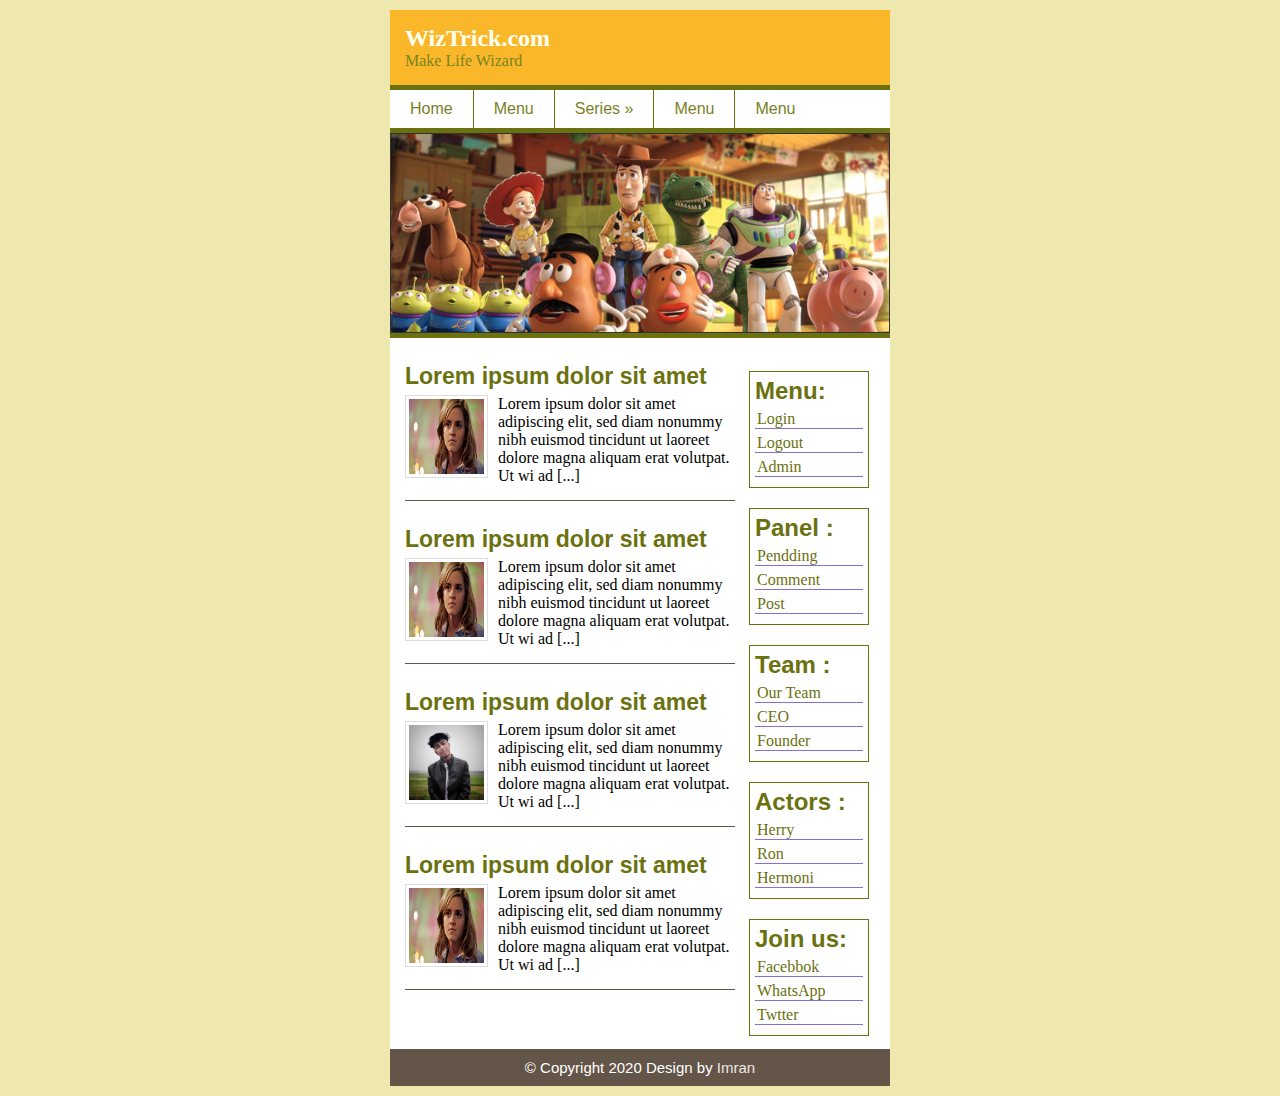
<file: index.html>
<!DOCTYPE html>
<html lang="en-US">
<head>

	<meta charset="UTF-8">
	<title>Home Page |Imran Ahmed</title>	
	
	 <link rel="stylesheet" href="themes/default/default.css" type="text/css" media="screen" />
    <link rel="stylesheet" href="themes/light/light.css" type="text/css" media="screen" />
    <link rel="stylesheet" href="themes/dark/dark.css" type="text/css" media="screen" />
    <link rel="stylesheet" href="themes/bar/bar.css" type="text/css" media="screen" />
    <link rel="stylesheet" href="css/nivo-slider.css" type="text/css" media="screen" />
	
	
	<link rel="stylesheet" href="style.css">
	<link rel="icon" href="img/favicon.png"/>
	<link rel="shortcut icon" href="img/favicon.ico"/>
	
	
	</head>
<body>
	
	<div id="wrapper">
		<header>
			<div id="header">
				<h2>WizTrick.com</h2>
				<p>Make Life Wizard</p>
			
			</div>
		</header>
			
		<nav>
			<div id="nav"> 
				<ul>
					<li><a href="index.html">Home</a></li>
					<li><a href="inside.html">Menu</a></li>
					<li><a href="#">Series &raquo;</a>
						<ul>
							<li><a href="#">Wordpress</a></li>
							<li><a href="#">Web Design</a></li>
							<li><a href="#">SEO</a></li>
							<li><a href="#">Hacking</a></li>
						</ul>
					<li><a href="#">Menu</a></li>
					<li><a href="#">Menu</a></li>
				</ul>
			</div>
		</nav>
		
		<section>
			
			<div class="slider-wrapper theme-bar">
				<div id="slider" class="nivoSlider">
				  
				  <img src="img/toystory.jpg"/>
				  <img src="img/up.jpg"/>
				  <img src="img/walle.jpg"/>
				  <img src="img/nemo.jpg"/>
				  
				</div>
            </div>

					
		</section>
		
		<div id="content_wrapper"> 
			<div id="content">
					<article id="main_article_single">
						<h2>Lorem ipsum dolor sit amet</h2>
						<div id="imgp_wrap">
							<img src="img/emma.jpg" alt="" />
							<p>Lorem ipsum dolor sit amet adipiscing elit, sed diam nonummy nibh euismod tincidunt ut laoreet dolore magna aliquam erat volutpat. Ut wi ad [...]</p>
						</div>
					</article>
					<article id="main_article_single">
						<h2>Lorem ipsum dolor sit amet</h2>
						<div id="imgp_wrap">
							<img src="img/imran.jpg" alt="" />
							<p>Lorem ipsum dolor sit amet adipiscing elit, sed diam nonummy nibh euismod tincidunt ut laoreet dolore magna aliquam erat volutpat. Ut wi ad [...]</p>
						</div>
					</article>
					<article id="main_article_single">
						<h2>Lorem ipsum dolor sit amet</h2>
						<div id="imgp_wrap">
							<img src="img/khokon.jpg" alt="" />
							<p>Lorem ipsum dolor sit amet adipiscing elit, sed diam nonummy nibh euismod tincidunt ut laoreet dolore magna aliquam erat volutpat. Ut wi ad [...]</p>
						</div>
					</article>
					<article id="main_article_single">
						<h2>Lorem ipsum dolor sit amet</h2>
						<div id="imgp_wrap">
							<img src="img/imran.jpg" alt="" />
							<p>Lorem ipsum dolor sit amet adipiscing elit, sed diam nonummy nibh euismod tincidunt ut laoreet dolore magna aliquam erat volutpat. Ut wi ad [...]</p>
						</div>
					</article>					
				</div>
			<div id="sider">
				<aside id="menubar"> 
					<h2>Menu:</h2>
					<ul>
						<li><a href="admin/login.html">Login </a></li>
						<li><a href="admin/logout.html">Logout </a></li>
						<li><a href="admin/admin.html">Admin </a></li>
					
					</ul>
				</aside>
				
				<aside id="menubar"> 
					<h2>Panel :</h2>
					<ul>
						<li><a href="#">Pendding </a></li>
						<li><a href="#">Comment </a></li>
						<li><a href="#">Post </a></li>
						
					</ul>
				</aside>
				
				<aside id="menubar"> 
					<h2>Team :</h2>
					<ul>
						<li><a onclick="thanks()" href="#">Our Team</a></li>
						<li><a  onclick="thanks()" href="#">CEO </a></li>
						<li><a onclick="thanks()" href="#">Founder </a></li>
					</ul>
				</aside>
				
				<aside id="menubar"> 
					<h2>Actors :</h2>
					<ul>
						<li><a onclick="thanks()" href="#">Herry</a></li>
						<li><a onclick="thanks()" href="#">Ron </a></li>
						<li><a onclick="thanks()"  href="#">Hermoni </a></li>
						
					</ul>
				</aside>
				<aside id="menubar"> 
					<h2>Join us:</h2>
					<ul>
						<li><a onclick="thanks()" href="#">Facebbok </a></li>
						<li><a onclick="thanks()" href="#">WhatsApp </a></li>
						<li><a onclick="thanks()" href="#">Twtter </a></li>
						
					</ul>
				</aside>
				
			</div>
		</div>
		
		<footer> 
			<div id="footer"> 
				<p>&copy Copyright 2020 Design by <a href="https://fb.me/rx.imraan">Imran</a></p>
			</div>
		</footer>
	</div>
	
	
	<script>
			function thanks(){
			 alert("Hey Guys , Now We are working on this function, Thanks for your Interested")
			}
		</script>
	
	 <script type="text/javascript" src="js/jquery-1.9.0.min.js"></script>
    <script type="text/javascript" src="js/jquery.nivo.slider.js"></script>
    <script type="text/javascript">
    $(window).load(function() {
        $('#slider').nivoSlider();
    });
    </script>

</body>
</html>
</file>
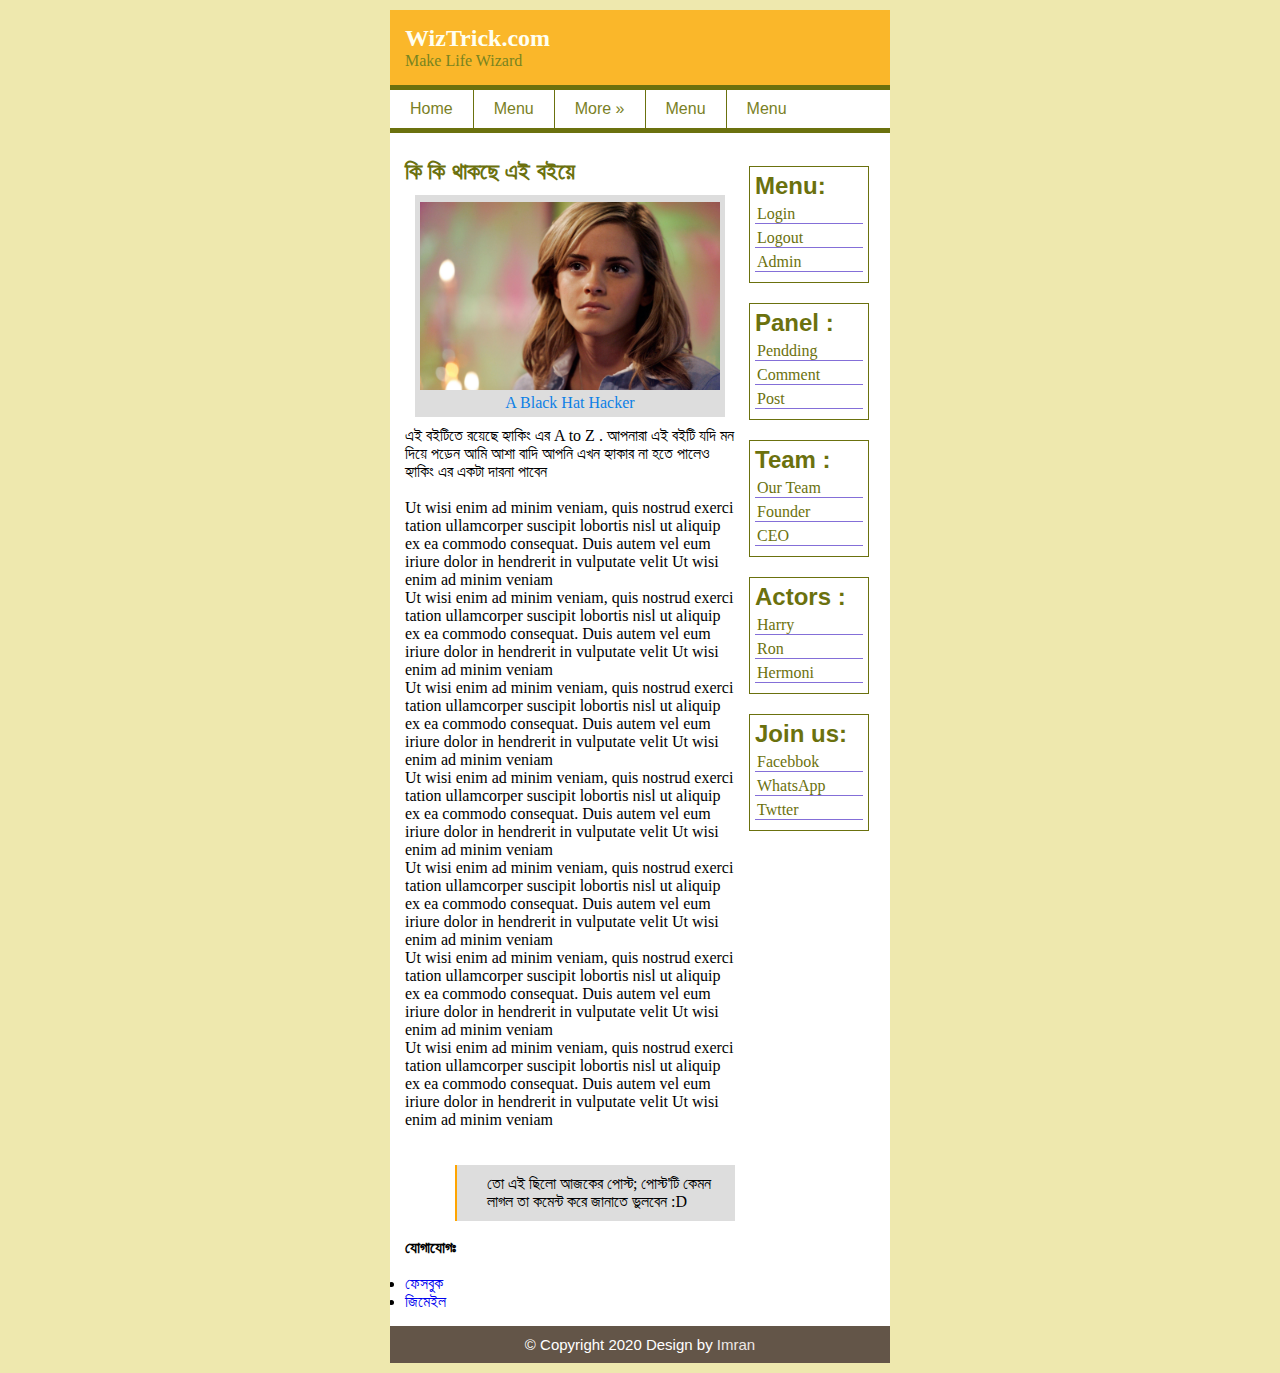
<file: inside.html>
<!DOCTYPE HTML>
<html lang="en-US">
<head>

	<meta charset="UTF-8">
	<title>Inside page | Imran</title>	
	
	<link rel="stylesheet" href="style.css">
	<link rel="stylesheet" href="admin/login.css">
	
	<link rel="shortcut icon" href="img/favicon.ico"/>
	<link rel="icon" href="img/favicon.png"/>

	
	
	</head>
	<body>
	
	<div id="wrapper">
		<header>
			<div id="header">
				<h2>WizTrick.com</h2>
				<p>Make Life Wizard</p>
			
			</div>
		</header>
			
		<nav>
			<div id="nav"> 
				<ul>
					<li><a href="index.html">Home</a></li>
					<li><a href="#">Menu</a></li>
					<li><a href="#">More &raquo;</a>
						<ul>
							<li><a href="#">Pendding Post</a></li>
							<li><a href="#">Pendding comment</a></li>
							<li><a href="#">Admin Panel</a></li>
							<li><a href="#">Report</a></li>
						</ul>
					<li><a href="#">Menu</a></li>
					<li><a href="#">Menu</a></li>
				</ul>
			</div>
		</nav>
		
		
		
		<div id="content_wrapper"> 
			<div id="content">
				<h2>কি কি থাকছে এই বইয়ে </h2>
				
				
				
				
				
			 <figure>
			 
				<img src="img/hacker.jpg" alt="Black hat hacker" />
				<figcaption>A Black Hat Hacker</figcaption>
				
			 </figure>
				
				
				<p>এই বইটিতে রয়েছে হ্যাকিং এর A to Z . আপনারা এই বইটি যদি মন দিয়ে পড়েন আমি আশা বাদি আপনি এখন হ্যাকার না হতে পালেও হ্যাকিং এর একটা দারনা পাবেন</p><br>
				
				
				<p>Ut wisi enim ad minim veniam, quis nostrud exerci tation ullamcorper suscipit lobortis nisl ut aliquip ex ea commodo consequat. Duis autem vel eum iriure dolor in hendrerit in vulputate velit Ut wisi enim ad minim veniam</p>
				<p>Ut wisi enim ad minim veniam, quis nostrud exerci tation ullamcorper suscipit lobortis nisl ut aliquip ex ea commodo consequat. Duis autem vel eum iriure dolor in hendrerit in vulputate velit Ut wisi enim ad minim veniam</p>
				<p>Ut wisi enim ad minim veniam, quis nostrud exerci tation ullamcorper suscipit lobortis nisl ut aliquip ex ea commodo consequat. Duis autem vel eum iriure dolor in hendrerit in vulputate velit Ut wisi enim ad minim veniam</p>
				<p>Ut wisi enim ad minim veniam, quis nostrud exerci tation ullamcorper suscipit lobortis nisl ut aliquip ex ea commodo consequat. Duis autem vel eum iriure dolor in hendrerit in vulputate velit Ut wisi enim ad minim veniam</p>
				<p>Ut wisi enim ad minim veniam, quis nostrud exerci tation ullamcorper suscipit lobortis nisl ut aliquip ex ea commodo consequat. Duis autem vel eum iriure dolor in hendrerit in vulputate velit Ut wisi enim ad minim veniam</p>
				<p>Ut wisi enim ad minim veniam, quis nostrud exerci tation ullamcorper suscipit lobortis nisl ut aliquip ex ea commodo consequat. Duis autem vel eum iriure dolor in hendrerit in vulputate velit Ut wisi enim ad minim veniam</p>
				<p>Ut wisi enim ad minim veniam, quis nostrud exerci tation ullamcorper suscipit lobortis nisl ut aliquip ex ea commodo consequat. Duis autem vel eum iriure dolor in hendrerit in vulputate velit Ut wisi enim ad minim veniam</p>
				
				
				<br>
				<br>
				
				<blockquote>
					<p>তো এই ছিলো আজকের পোস্ট; পোস্ট'টি কেমন লাগল তা কমেন্ট করে জানাতে ভুলবেন :D </p> 
				</blockquote>
				
				<br>
				
					
				<p>
					<b>যোগাযোগঃ</b>
				</p><br />				
				<li><a href="fb.me/rx.imraan">ফেসবুক
				</a></li>
				<li><a href="mail=imran@wiztrick.com"> জিমেইল </a></li>
			
			
			
			</div>
			
			
			<div id="sider">
				<aside id="menubar"> 
					<h2>Menu:</h2>
					<ul>
						<li><a href="admin/login.html">Login </a></li>
						<li><a href="admin/logout.html">Logout </a></li>
						<li><a href="#">Admin </a></li>
					
					</ul>
				</aside>
				
				<aside id="menubar"> 
					<h2>Panel :</h2>
					<ul>
						<li><a href="#">Pendding </a></li>
						<li><a href="#">Comment </a></li>
						<li><a href="#">Post </a></li>
						
					</ul>
				</aside>
				
				<aside id="menubar"> 
					<h2>Team :</h2>
					<ul>
						<li><a href="#">Our Team </a></li>
						<li><a href="#">Founder </a></li>
						<li><a href="#">CEO </a></li>
						
					</ul>
				</aside>
				
				<aside id="menubar"> 
					<h2>Actors :</h2>
					<ul>
						<li><a href="#">Harry</a></li>
						<li><a href="#">Ron </a></li>
						<li><a href="#">Hermoni </a></li>
						
					</ul>
				</aside>
				<aside id="menubar"> 
					<h2>Join us:</h2>
					<ul>
						<li><a href="#">Facebbok </a></li>
						<li><a href="#">WhatsApp </a></li>
						<li><a href="#">Twtter </a></li>
						
					</ul>
				</aside>
			</div>
		</div>
		
		<footer> 
			<div id="footer"> 
				<p>&copy Copyright 2020 Design by <a href="https://fb.me/rx.imraan">Imran</a></p>
			</div>
		</footer>
	</div>
</body>
</html>
</file>
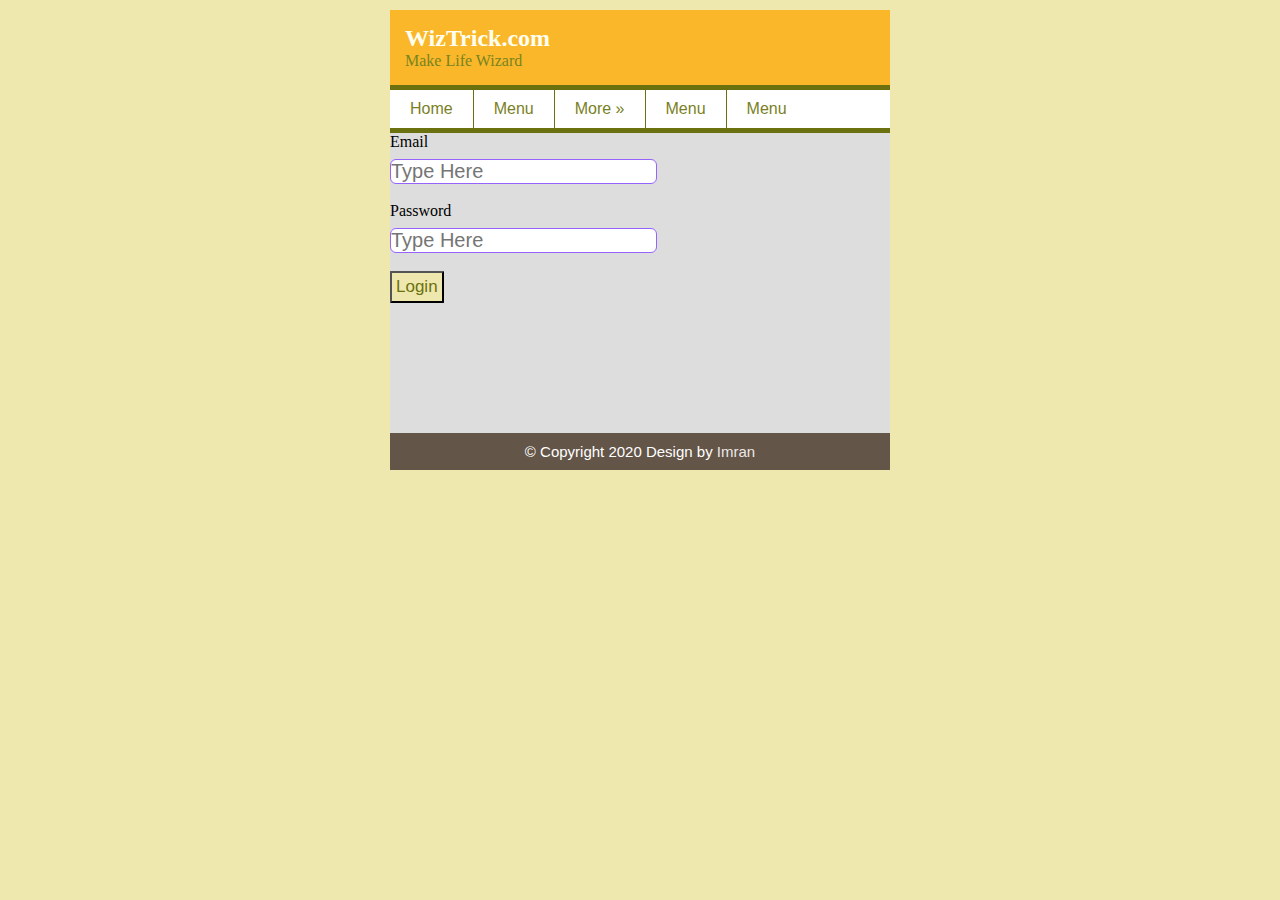
<file: admin/login.html>
<!DOCTYPE HTML>
<html lang="en-US">
<head>

	<meta charset="UTF-8">
	<title>Login page | Imran</title>	
	
	<link rel="stylesheet" href="../style.css">
	<link rel="stylesheet" href="login.css">
	
	<link rel="shortcut icon" href="img/favicon.ico"/>
	<link rel="icon" href="img/favicon.png"/>

	
	
	</head>
	<body>
	
	<div id="wrapper">
		<header>
			<div id="header">
				<h2>WizTrick.com</h2>
				<p>Make Life Wizard</p>
			
			</div>
		</header>
			
		<nav>
			<div id="nav"> 
				<ul>
					<li><a href="../index.html">Home</a></li>
					<li><a href="../inside.html">Menu</a></li>
					<li><a href="#">More &raquo;</a>
						<ul>
							<li><a href="#">Pendding Post</a></li>
							<li><a href="#">Pendding comment</a></li>
							<li><a href="#">Admin Panel</a></li>
							<li><a href="#">Report</a></li>
						</ul>
					<li><a href="#">Menu</a></li>
					<li><a href="#">Menu</a></li>
				</ul>
			</div>
		</nav>
		
		
		
		<div id="login-wrapper">
		
		
				<form method="post" action="http://localhost/qa/login?=">

				<p class="p">Email</p>
				
				
				<input type="email" placeholder="Type Here">
				<br><br>
				
				
				<p class="p">Password</p> 
				<input type="password" placeholder="Type Here">
				<br><br>
				
				
				<p class="p"><input value="Login" type="submit"></p>
				
				
				</form>
	
		
		</div>
		
		
		
		<footer> 
			<div id="footer"> 
				<p>&copy Copyright 2020 Design by <a href="https://fb.me/rx.imraan">Imran</a></p>
			</div>
		</footer>
	</div>
</body>
</html>
</file>
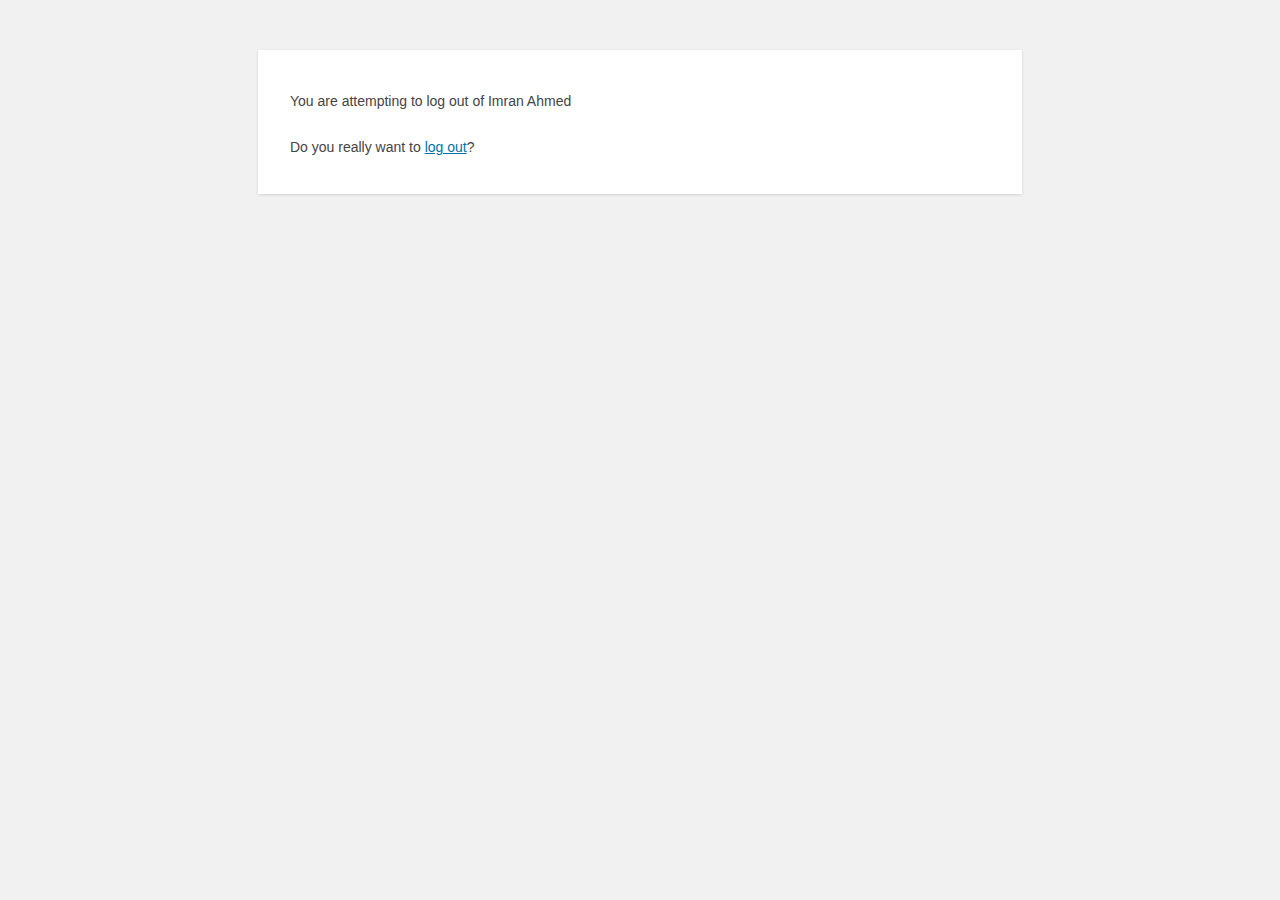
<file: admin/logout.html>
<!DOCTYPE html>
<html>
<head>
	
	<title>Log out -WizTrick.com</title>
	<link rel="stylesheet" href="logout.css">
	
</head>
<body id="error-page">
	<div class="wp-die-message">You are attempting to log out of Imran Ahmed</p><p>Do you really want to <a href="file:///E:/2.%20My%20Works/index.html">log out</a>?</div></body>
</html>
</file>
<file: themes/default/default.css>
/*
Skin Name: Nivo Slider Default Theme
Skin URI: http://nivo.dev7studios.com
Description: The default skin for the Nivo Slider.
Version: 1.3
Author: Gilbert Pellegrom
Author URI: http://dev7studios.com
Supports Thumbs: true
*/

.theme-default .nivoSlider {
	position:relative;
	background:#fff url(loading.gif) no-repeat 50% 50%;
    margin-bottom:10px;
    -webkit-box-shadow: 0px 1px 5px 0px #4a4a4a;
    -moz-box-shadow: 0px 1px 5px 0px #4a4a4a;
    box-shadow: 0px 1px 5px 0px #4a4a4a;
}
.theme-default .nivoSlider img {
	position:absolute;
	top:0px;
	left:0px;
	display:none;
}
.theme-default .nivoSlider a {
	border:0;
	display:block;
}

.theme-default .nivo-controlNav {
	text-align: center;
	padding: 20px 0;
}
.theme-default .nivo-controlNav a {
	display:inline-block;
	width:22px;
	height:22px;
	background:url(bullets.png) no-repeat;
	text-indent:-9999px;
	border:0;
	margin: 0 2px;
}
.theme-default .nivo-controlNav a.active {
	background-position:0 -22px;
}

.theme-default .nivo-directionNav a {
	display:block;
	width:30px;
	height:30px;
	background:url(arrows.png) no-repeat;
	text-indent:-9999px;
	border:0;
	opacity: 0;
	-webkit-transition: all 200ms ease-in-out;
    -moz-transition: all 200ms ease-in-out;
    -o-transition: all 200ms ease-in-out;
    transition: all 200ms ease-in-out;
}
.theme-default:hover .nivo-directionNav a { opacity: 1; }
.theme-default a.nivo-nextNav {
	background-position:-30px 0;
	right:15px;
}
.theme-default a.nivo-prevNav {
	left:15px;
}

.theme-default .nivo-caption {
    font-family: Helvetica, Arial, sans-serif;
}
.theme-default .nivo-caption a {
    color:#fff;
    border-bottom:1px dotted #fff;
}
.theme-default .nivo-caption a:hover {
    color:#fff;
}

.theme-default .nivo-controlNav.nivo-thumbs-enabled {
	width: 100%;
}
.theme-default .nivo-controlNav.nivo-thumbs-enabled a {
	width: auto;
	height: auto;
	background: none;
	margin-bottom: 5px;
}
.theme-default .nivo-controlNav.nivo-thumbs-enabled img {
	display: block;
	width: 120px;
	height: auto;
}
</file>
<file: themes/light/light.css>
/*
Skin Name: Nivo Slider Light Theme
Skin URI: http://nivo.dev7studios.com
Description: A light skin for the Nivo Slider.
Version: 1.0
Author: Gilbert Pellegrom
Author URI: http://dev7studios.com
Supports Thumbs: true
*/

.theme-light.slider-wrapper {
    background: #fff;
    padding: 10px;
}
.theme-light .nivoSlider {
	position:relative;
	background:#fff url(loading.gif) no-repeat 50% 50%;
    margin-bottom:10px;
    overflow: visible;
}
.theme-light .nivoSlider img {
	position:absolute;
	top:0px;
	left:0px;
	display:none;
}
.theme-light .nivoSlider a {
	border:0;
	display:block;
}

.theme-light .nivo-controlNav {
	text-align: left;
	padding: 0;
	position: relative;
	z-index: 10;
}
.theme-light .nivo-controlNav a {
	display:inline-block;
	width:10px;
	height:10px;
	background:url(bullets.png) no-repeat;
	text-indent:-9999px;
	border:0;
	margin: 0 2px;
}
.theme-light .nivo-controlNav a.active {
	background-position:0 100%;
}

.theme-light .nivo-directionNav a {
	display:block;
	width:30px;
	height:30px;
	background: url(arrows.png) no-repeat;
	text-indent:-9999px;
	border:0;
	top: auto;
	bottom: -36px;
	z-index: 11;
}
.theme-light .nivo-directionNav a:hover {
    background-color: #eee;
    -webkit-border-radius: 2px;
    -moz-border-radius: 2px;
    border-radius: 2px;
}
.theme-light a.nivo-nextNav {
	background-position:160% 50%;
	right:0px;
}
.theme-light a.nivo-prevNav {
    background-position:-60% 50%;
    left: auto;
	right: 35px;
}

.theme-light .nivo-caption {
    font-family: Helvetica, Arial, sans-serif;
}
.theme-light .nivo-caption a {
    color:#fff;
    border-bottom:1px dotted #fff;
}
.theme-light .nivo-caption a:hover {
    color:#fff;
}

.theme-light .nivo-controlNav.nivo-thumbs-enabled {
	width: 80%;
}
.theme-light .nivo-controlNav.nivo-thumbs-enabled a {
	width: auto;
	height: auto;
	background: none;
	margin-bottom: 5px;
}
.theme-light .nivo-controlNav.nivo-thumbs-enabled img {
	display: block;
	width: 120px;
	height: auto;
}
</file>
<file: themes/dark/dark.css>
/*
Skin Name: Nivo Slider Dark Theme
Skin URI: http://nivo.dev7studios.com
Description: A dark skin for the Nivo Slider.
Version: 1.0
Author: Gilbert Pellegrom
Author URI: http://dev7studios.com
Supports Thumbs: true
*/

.theme-dark.slider-wrapper {
    background: #222;
    padding: 10px;
}
.theme-dark .nivoSlider {
	position:relative;
	background:#fff url(loading.gif) no-repeat 50% 50%;
    margin-bottom:10px;
    overflow: visible;
}
.theme-dark .nivoSlider img {
	position:absolute;
	top:0px;
	left:0px;
	display:none;
}
.theme-dark .nivoSlider a {
	border:0;
	display:block;
}

.theme-dark .nivo-controlNav {
	text-align: left;
	padding: 0;
	position: relative;
	z-index: 10;
}
.theme-dark .nivo-controlNav a {
	display:inline-block;
	width:10px;
	height:10px;
	background:url(bullets.png) no-repeat 0 2px;
	text-indent:-9999px;
	border:0;
	margin: 0 2px;
}
.theme-dark .nivo-controlNav a.active {
	background-position:0 100%;
}

.theme-dark .nivo-directionNav a {
	display:block;
	width:30px;
	height:30px;
	background: url(arrows.png) no-repeat;
	text-indent:-9999px;
	border:0;
	top: auto;
	bottom: -36px;
	z-index: 11;
}
.theme-dark .nivo-directionNav a:hover {
    background-color: #333;
    -webkit-border-radius: 2px;
    -moz-border-radius: 2px;
    border-radius: 2px;
}
.theme-dark a.nivo-nextNav {
	background-position:-16px 50%;
	right:0px;
}
.theme-dark a.nivo-prevNav {
    background-position:11px 50%;
    left: auto;
	right: 35px;
}

.theme-dark .nivo-caption {
    font-family: Helvetica, Arial, sans-serif;
}
.theme-dark .nivo-caption a {
    color:#fff;
    border-bottom:1px dotted #fff;
}
.theme-dark .nivo-caption a:hover {
    color:#fff;
}

.theme-dark .nivo-controlNav.nivo-thumbs-enabled {
	width: 80%;
}
.theme-dark .nivo-controlNav.nivo-thumbs-enabled a {
	width: auto;
	height: auto;
	background: none;
	margin-bottom: 5px;
}
.theme-dark .nivo-controlNav.nivo-thumbs-enabled img {
	display: block;
	width: 120px;
	height: auto;
}
</file>
<file: themes/bar/bar.css>
/*
Skin Name: Nivo Slider Bar Theme
Skin URI: http://nivo.dev7studios.com
Description: The bottom bar skin for the Nivo Slider.
Version: 1.0
Author: Gilbert Pellegrom
Author URI: http://dev7studios.com
Supports Thumbs: false
*/

.theme-bar.slider-wrapper {
    position: relative;
    border: 1px solid #333;
    overflow: hidden;
}
.theme-bar .nivoSlider {
	position:relative;
	background:#fff url(loading.gif) no-repeat 50% 50%;
}
.theme-bar .nivoSlider img {
	position:absolute;
	top:0px;
	left:0px;
	display:none;
}
.theme-bar .nivoSlider a {
	border:0;
	display:block;
}

.theme-bar .nivo-controlNav {
    position: absolute;
    left: 0;
    bottom: -41px;
    z-index: 10;
    width: 100%;
    height: 30px;
	text-align: center;
	padding: 5px 0;
	border-top: 1px solid #333;
	background: #333;
    background: -moz-linear-gradient(top,  #565656 0%, #333333 100%); /* FF3.6+ */
    background: -webkit-gradient(linear, left top, left bottom, color-stop(0%,#565656), color-stop(100%,#333333)); /* Chrome,Safari4+ */
    background: -webkit-linear-gradient(top,  #565656 0%,#333333 100%); /* Chrome10+,Safari5.1+ */
    background: -o-linear-gradient(top,  #565656 0%,#333333 100%); /* Opera 11.10+ */
    background: -ms-linear-gradient(top,  #565656 0%,#333333 100%); /* IE10+ */
    background: linear-gradient(to bottom,  #565656 0%,#333333 100%); /* W3C */
    filter: progid:DXImageTransform.Microsoft.gradient( startColorstr='#565656', endColorstr='#333333',GradientType=0 ); /* IE6-9 */
    opacity: 0.5;
    -webkit-transition: all 200ms ease-in-out;
    -moz-transition: all 200ms ease-in-out;
    -o-transition: all 200ms ease-in-out;
    transition: all 200ms ease-in-out;
}
.theme-bar:hover .nivo-controlNav {
    bottom: 0;
    opacity: 1;
}
.theme-bar .nivo-controlNav a {
	display:inline-block;
	width:22px;
	height:22px;
	background:url(bullets.png) no-repeat;
	text-indent:-9999px;
	border:0;
	margin: 5px 2px 0 2px;
}
.theme-bar .nivo-controlNav a.active {
	background-position:0 -22px;
}

.theme-bar .nivo-directionNav a {
	display:block;
	border:0;
	color: #fff;
	text-transform: uppercase;
	top: auto;
	bottom: 10px;
	z-index: 11;
	font-family: "Helvetica Neue", Helvetica, Arial, sans-serif;
	font-size: 13px;
	line-height: 20px;
	opacity: 0.5;
    -webkit-transition: all 200ms ease-in-out;
    -moz-transition: all 200ms ease-in-out;
    -o-transition: all 200ms ease-in-out;
    transition: all 200ms ease-in-out;
}
.theme-bar a.nivo-nextNav { right: -50px; }
.theme-bar a.nivo-prevNav { left: -50px; }
.theme-bar:hover a.nivo-nextNav { 
    right: 15px; 
    opacity: 1;
}
.theme-bar:hover a.nivo-prevNav { 
    left: 15px; 
    opacity: 1;
}
.theme-bar .nivo-directionNav a:hover { color: #ddd; }

.theme-bar .nivo-caption {
    font-family: Helvetica, Arial, sans-serif;
    -webkit-transition: all 200ms ease-in-out;
    -moz-transition: all 200ms ease-in-out;
    -o-transition: all 200ms ease-in-out;
    transition: all 200ms ease-in-out;
}
.theme-bar:hover .nivo-caption {
    bottom: 41px;
}
.theme-bar .nivo-caption a {
    color:#fff;
    border-bottom:1px dotted #fff;
}
.theme-bar .nivo-caption a:hover {
    color:#fff;
}

.theme-bar .nivo-controlNav.nivo-thumbs-enabled {
	width: 100%;
}
.theme-bar .nivo-controlNav.nivo-thumbs-enabled a {
	width: auto;
	height: auto;
	background: none;
	margin-bottom: 5px;
}
.theme-bar .nivo-controlNav.nivo-thumbs-enabled img {
	display: block;
	width: 120px;
	height: auto;
}
</file>
<file: style.css>
*{margin:0;padding:0;}


blockquote{
	background:#ddd;
	margin-left:50px;
	padding:10px;
	padding-left:30px;
	border-left:2px solid orange;
}



body{
	background-color:#EEE8AE;
}
#wrapper{
	width:500px;
	margin:10px auto;
}
#header{
	background-color:#FAB72A;
	padding:15px;
	border-bottom: 5px solid #6B710E;
}
#header h2{
	color:#FFFFF1;
	font-family:georgia;
}
#header p{
	color:#788420;
	font-family:georgia;
}


#nav{
	background-color:#fff;
	height:38px;
	border-bottom:5px solid #6B710E;
	
}
#nav ul li a:hover {
    color: #fff;
    background: #6B710E;
}

#nav ul{
	background-color:#fff;
	list-style-type:none;
	z-index:999;
	
}

#nav ul li{
	
	float:left;
	border-right:1px solid #6B710E;
}
#nav ul li:last-child{
	border-right:none;
}
#nav ul li a{
	text-decoration:none;color:#7A7F25;
	display:block;
	padding: 10px 20px;
	font-family:arial;
	transition:0.2s all ease;
}
#nav ul li{
	position:relative;
}

#nav ul li ul{
	position:absolute;
	left:-9999999px;
	background-color:#fff;
	margin-top:3px;
}
#nav ul li:hover ul{
	left:0;
	transition:0.1s;
}
#nav ul li ul li:first-child{
	border-top:1px solid #6B710E;
}
#nav ul li ul li{
	float:none;
	border-right:none;
	border-bottom:1px solid #6B710E;
	width:200px;

}
#section img{
	width:500px;
	vertical-align:middle;
}


#content_wrapper{
	background-color:#fff;
	border-top:5px solid #6B710E;
	padding:10px;
	overflow:hidden;
	
}

#content{
	width:330px;
	padding:5px;
	float:left;
}
#content img{
	width:300px;
	
}
#content figure{
	width:300px;
	background-color:#ddd;
	padding:5px;
	padding-top:7px;
	margin:10px Auto;
	display:block;
	
}
#content figcaption{
	text-align:center;
	color:#0d80e6;
	
}
#content h2{
	color:#6B710E;
	margin-bottom:5px;
	font-family:arial;
    margin-top: 10px;
    font-size: 23px;
}
#sider{
	width: 120px;
    padding: 3px;
    margin-left:6px;
    float: left;
}
#sider h2{
	color:#6B710E;
	margin-bottom:5px;
	font-family:arial;
}
#sider ul{
	list-style-type:none;
}
#sider ul li a{
	color:#6B710E;
	text-decoration:none;
	padding:2px;
}
#footer{
	background-color:#635548;
	text-align:center;
	padding:10px;
}
#footer p{
	color:#fff;
	font-family:arial;
	font-size:15px;
}
#footer p a{
	text-decoration:none;
	color:#ede7e5;
}

#content li a{
	text-decoration:none;
}


#imgpost-wrapper{
	margin-top:5px;
	margin-bottom:5px;
	
}

#imgpost-wrapper img{
	width: 60px;
    height: 60px;
	float:left;
	padding:2px;
	margin-left:2px;
}
#imgpost-wrapper {
	width:300px;
	float:left;
	
}

#imgp_wrap img {
    width: 75px;
    height: 75px;
	border:1px solid #DDDDDD;
	padding:3px;
	margin-right:10px;
	background:#fff;    float:left;
}

#main_article_single{
	border-bottom:1px solid #635548;
	margin-bottom:15px;
	overflow:hidden;

	
}
#imgp_wrap p{
	margin-bottom:15px;
}



#menubar li{
	border-bottom:1px solid #846fd8;
	margin-bottom:5px;
}

#menubar{
	margin-top:20px;
	border:1px solid #6B710E;
	padding:5px;
}

#menubar li a:hover{
	color:#ffc3c3;
	transition:0.1s all ease;
}
#menubar li:hover{
	border-bottom:none;
	margin-bottom:6px;
}
</file>
<file: admin/login.css>
*{
	margin:0;
	padding:0;
}

#login-wrapper{
	margin-bottom:50%
	width:300px;
	height:300px;
	background-color:#ddd;
	margin:0 Auto;
}

input[type="email"] {   
	margin-left: 0;
    border: 1px solid #9763fd;
    font-size: 20px;
	border-radius: 6px;
    margin-top: 8px;
	
}

input[type="password"]{
    margin-left:0;
    border: 1px solid #9763fd;
    font-size: 20px;
	border-radius: 6px;
    margin-top: 8px;

}



input[type="submit"] {
    color: #6b710e;
    font-size: 17px;
    padding: 4px;
    background-color: #eee8ae;
    border-radius: 1px;
	transition:0.2s all ease;
	
}

input[type="submit"]:hover {
    color: #000D39;
    background: #04EBFF;
    border-radius: 1px;
}



#content_wrapper{
	border-top:none;

}



/**footer**/
</file>
<file: admin/logout.css>
html {
			background: #f1f1f1;
		}
		body {
			background: #fff;
			color: #444;
			font-family: -apple-system, BlinkMacSystemFont, "Segoe UI", Roboto, Oxygen-Sans, Ubuntu, Cantarell, "Helvetica Neue", sans-serif;
			margin: 2em auto;
			padding: 1em 2em;
			max-width: 700px;
			-webkit-box-shadow: 0 1px 3px rgba(0, 0, 0, 0.13);
			box-shadow: 0 1px 3px rgba(0, 0, 0, 0.13);
		}
		h1 {
			border-bottom: 1px solid #dadada;
			clear: both;
			color: #666;
			font-size: 24px;
			margin: 30px 0 0 0;
			padding: 0;
			padding-bottom: 7px;
		}
		#error-page {
			margin-top: 50px;
		}
		#error-page p,
		#error-page .wp-die-message {
			font-size: 14px;
			line-height: 1.5;
			margin: 25px 0 20px;
		}
		#error-page code {
			font-family: Consolas, Monaco, monospace;
		}
		ul li {
			margin-bottom: 10px;
			font-size: 14px ;
		}
		a {
			color: #0073aa;
		}
		a:hover,
		a:active {
			color: #00a0d2;
		}
		a:focus {
			color: #124964;
			-webkit-box-shadow:
				0 0 0 1px #5b9dd9,
				0 0 2px 1px rgba(30, 140, 190, 0.8);
			box-shadow:
				0 0 0 1px #5b9dd9,
				0 0 2px 1px rgba(30, 140, 190, 0.8);
			outline: none;
		}
		.button {
			background: #f7f7f7;
			border: 1px solid #ccc;
			color: #555;
			display: inline-block;
			text-decoration: none;
			font-size: 13px;
			line-height: 2;
			height: 28px;
			margin: 0;
			padding: 0 10px 1px;
			cursor: pointer;
			-webkit-border-radius: 3px;
			-webkit-appearance: none;
			border-radius: 3px;
			white-space: nowrap;
			-webkit-box-sizing: border-box;
			-moz-box-sizing:    border-box;
			box-sizing:         border-box;

			-webkit-box-shadow: 0 1px 0 #ccc;
			box-shadow: 0 1px 0 #ccc;
			vertical-align: top;
		}

		.button.button-large {
			height: 30px;
			line-height: 2.15384615;
			padding: 0 12px 2px;
		}

		.button:hover,
		.button:focus {
			background: #fafafa;
			border-color: #999;
			color: #23282d;
		}

		.button:focus {
			border-color: #5b9dd9;
			-webkit-box-shadow: 0 0 3px rgba(0, 115, 170, 0.8);
			box-shadow: 0 0 3px rgba(0, 115, 170, 0.8);
			outline: none;
		}

		.button:active {
			background: #eee;
			border-color: #999;
			-webkit-box-shadow: inset 0 2px 5px -3px rgba(0, 0, 0, 0.5);
			box-shadow: inset 0 2px 5px -3px rgba(0, 0, 0, 0.5);
		}
</file>
